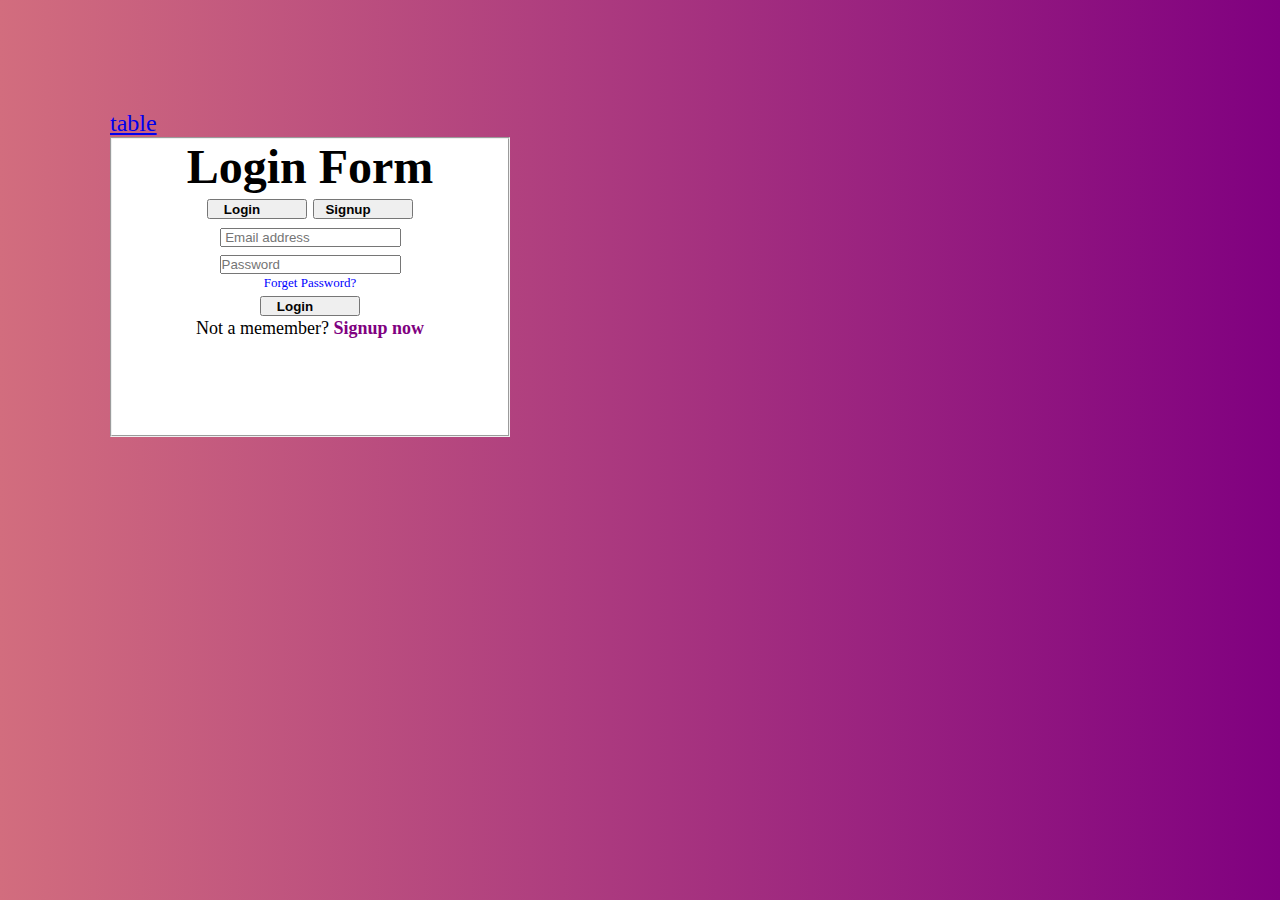
<file: index.html>
<!DOCTYPE html>
<html lang="en">
  <head>
    <meta charset="UTF-8" />
    <meta name="viewport" content="width=device-width, initial-scale=1.0" />
    <title>Document</title>
    <link rel="stylesheet" href="color.css" />
  </head>
  <body>
    <ul>
      <a href="table.html">table</a>
    </ul>
    <fieldset class="demo">
      <header><h1>Login Form</h1></header>
      <form action="" class="form">
        
     
        <div>
          <button class="button" >Login</button>
          <button  class="button">Signup</button>
        </div>
        <div>
          <label for="email"></label>
          <input
            type="email"
            name="email"
            id="email"
            placeholder=" Email address"
          />
        </div>
        <div>
          <label for="password"></label>
          <input
            type="text"
            name="password"
            id="password"
            placeholder="Password"
          />
        </div>

        <p>Forget Password?</p>
        <button id="Login">Login</button>
        <footer>Not a memember?<strong> Signup now</strong></footer>
      </form>
    </fieldset>
  </body>
</html>
</file>
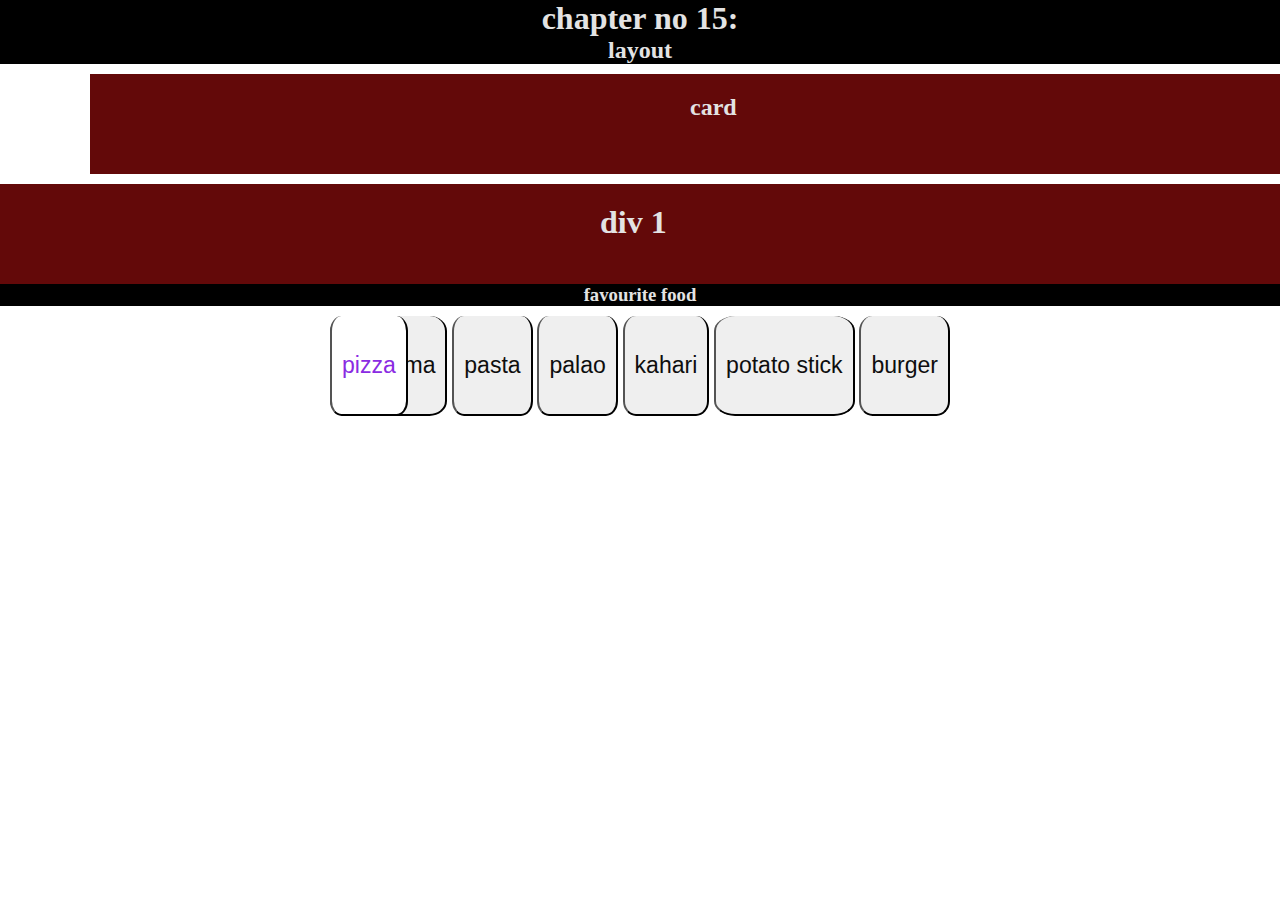
<file: layout/index.html>
<!DOCTYPE html>
<html lang="en">
  <head>
    <meta charset="UTF-8" />
    <meta name="viewport" content="width=device-width, initial-scale=1.0" />
    <title>Document</title>
    <link rel="stylesheet" href="color-style.css" />
  </head>
  <body>
    <div class="layout">
      <h1>chapter no 15:</h1>
      <h2>layout</h2>
    </div>
    <div class="card">
      <h2>card</h2>
    </div>
    <div class="card2">
      <h1>div 1</h1>
    </div>
    <div class="layout2">
     <h3>favourite food</h3>
     </div>
    <div class="food">
       
        <button class="food food1">pizza</button>
        <button class="food food2">shawrma</button>
        <button class="food food3">pasta</button>
        <button class="food food4" >palao</button>
        <button class="food food5">kahari</button>
        <button class="food food6">potato stick</button>
        <button class="food food7">burger</button>
    </div>
  </body>
</html>
</file>
<file: color.css>
* {
  margin: 0%;
  padding: 0%;
  box-sizing: border-box;
}
body {
  background-image: linear-gradient(to right, rgb(210, 109, 126), purple);

  font-family: serif;
  text-align: center;
  color: black;
  font-size: x-large;
  margin: 100px;
  height: 200px;
  padding: 10px;
  vertical-align: middle;
  width: 4%;
justify-content: space-between;
}

header {
  color: black;
  text-align: center;
}
button {
  height: 400px;

  height: 0%;
  width: 100px;
  height: 20px;

  margin: auto;
  vertical-align: middle;
  padding-right: 30px;
  font-weight: 700;
  display: table-cell;
  color: rgb(3, 3, 3);
  justify-content: center;
}
/* button {
  text-align: center;
  color: rgb(255, 255, 255);
  background-image: linear-gradient(to left, rgb(165, 27, 112), purple);

  width: auto;
display: flex;
  box-sizing: content-box;
  display: inline-table;
  padding: 10px;
  border: 5px solid;

  color: #f3f3f3;
  text-shadow: 1px;
} */
p {
  color: blue;
  font-size: small;
}
footer {
  color: black;
  font-size: large;
}

strong {
  color: purple;
}
/* #login{
  text-align: center;
  margin: auto;
  background-image: linear-gradient(to right, pink, purple);
  
  border: 5px solid rgb(225, 38, 38);
  width: auto;
  box-sizing: content-box;
  display: inline-block;
  padding: 30px;
  margin: 10px;
  
   
} */
div {
  width: auto;
  padding: auto;
}
.demo {
  width: 400px;
  height: 300px;
  justify-content: center;
  background-color: #fff;
}
.password{

  /* width: 20px; */
  height: 20px;
}
</file>
<file: layout/color-style.css>
* {
  padding: 0%;
  margin: 0%;
  box-sizing: border-box;
}
.layout {
  height: 400%;
  width: 100%;
  background-color: black;
  color: rgb(227, 227, 227);
  border: 10px;
  margin: auto;
  text-align: center;
  /* position: fixed; */

}
.card{
  height: 100px;
  width: auto; 
  padding: 20px;
  background-color: rgb(99, 9, 9);
  color: rgb(227, 227, 227);
  border: 10px;
  /* margin: auto; */
  padding-left: 600px;
  margin-top: 10px;
  position: relative;
  left: 90px;
  right: 100px;
}
.card2{
  height: 100px;
  width: auto; 
  padding: 20px;
  background-color: rgb(99, 9, 9);
  color: rgb(227, 227, 227);
  border: 10px;
  /* margin: auto; */
  padding-left: 600px;
  margin-top: 10px;
  position: relative;
  left: 0px;
  right: 100px;

}
.layout2{
  height: 400%;
  width: 100%;
  background-color: black;
  color: rgb(227, 227, 227);
  border: 10px;
  margin: auto;
  text-align: center;
  position: relative;
  

}
.food{
color:rgb(14, 14, 14);
font-size: larger;
border-radius: 15%;
border-top: 10px;
text-align: center;
padding: 10px;
/* position: relative; */
height: 100px;
}
.food1{
  color: blueviolet;
  background-color: #fff;
  position: absolute;
  /* bottom: 100%; */
  /* left: 100%; */
}
</file>
